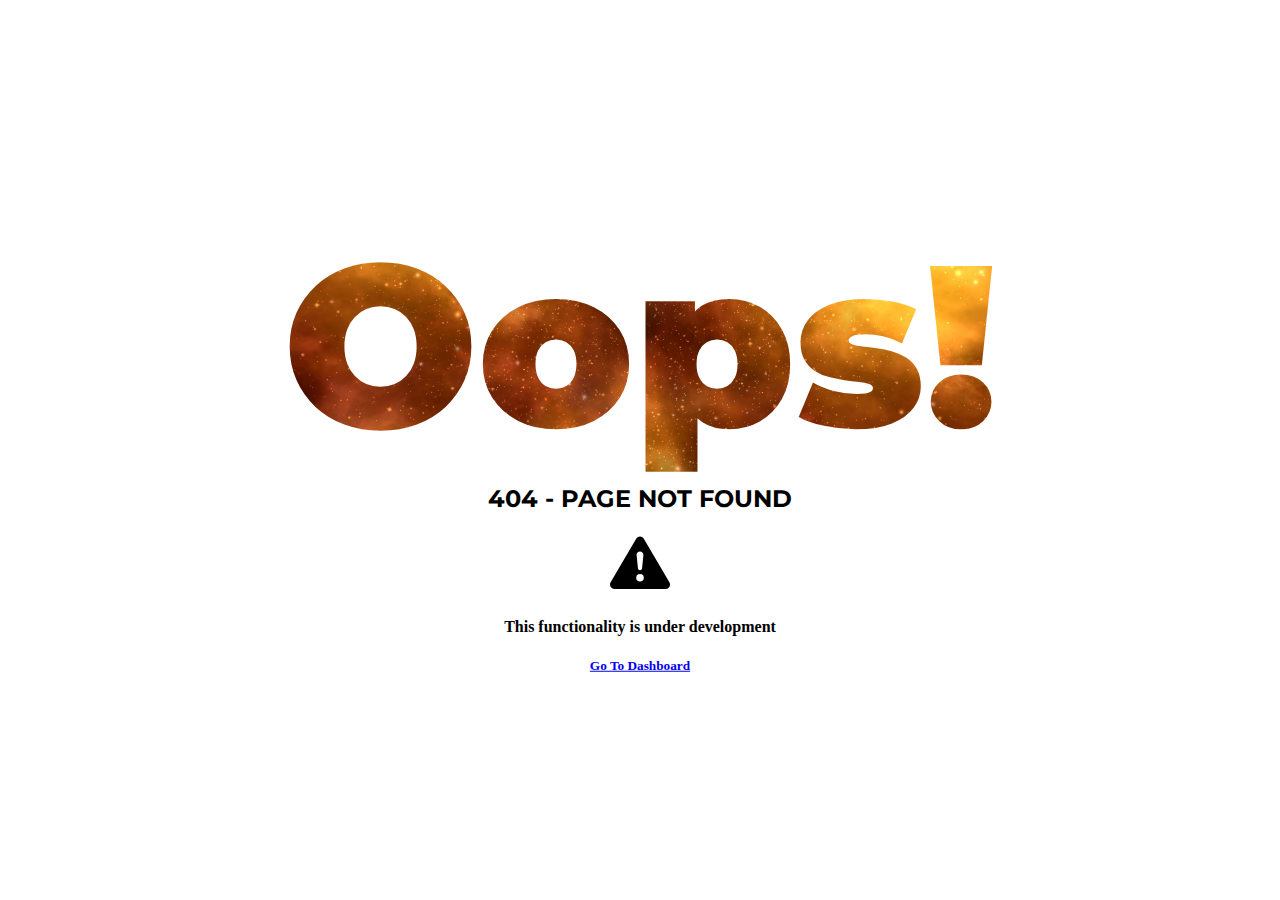
<file: Admin - Front-End with Angular/error/index.html>
<!DOCTYPE html>
<html lang="en">

<head>
	<meta charset="utf-8">
	<meta http-equiv="X-UA-Compatible" content="IE=edge">
	<meta name="viewport" content="width=device-width, initial-scale=1">
	<!-- The above 3 meta tags *must* come first in the head; any other head content must come *after* these tags -->

	<title>404 HTML Tempalte by Colorlib</title>

	<!-- Google font -->
	<link href="https://fonts.googleapis.com/css?family=Montserrat:400,700,900" rel="stylesheet">

	<!-- CSS only -->
            <link href="https://cdn.jsdelivr.net/npm/bootstrap@5.1.3/dist/css/bootstrap.min.css" rel="stylesheet" integrity="sha384-1BmE4kWBq78iYhFldvKuhfTAU6auU8tT94WrHftjDbrCEXSU1oBoqyl2QvZ6jIW3" crossorigin="anonymous">
	<!-- Custom stlylesheet -->
	<link type="text/css" rel="stylesheet" href="css/style.css" />

	<!-- HTML5 shim and Respond.js for IE8 support of HTML5 elements and media queries -->
	<!-- WARNING: Respond.js doesn't work if you view the page via file:// -->
	<!--[if lt IE 9]>
		  <script src="https://oss.maxcdn.com/html5shiv/3.7.3/html5shiv.min.js"></script>
		  <script src="https://oss.maxcdn.com/respond/1.4.2/respond.min.js"></script>
		<![endif]-->

</head>

<body class="bg-dark">

	<div id="notfound">
		<div class="notfound">
			<div class="notfound-404">
				<h1>Oops!</h1>
			</div>
			<h2 class="text-danger">404 - Page not found</h2>
			<!-- message start -->
<svg xmlns="http://www.w3.org/2000/svg" style="display: none;">
  <symbol id="exclamation-triangle-fill" fill="currentColor" viewBox="0 0 16 16">
    <path d="M8.982 1.566a1.13 1.13 0 0 0-1.96 0L.165 13.233c-.457.778.091 1.767.98 1.767h13.713c.889 0 1.438-.99.98-1.767L8.982 1.566zM8 5c.535 0 .954.462.9.995l-.35 3.507a.552.552 0 0 1-1.1 0L7.1 5.995A.905.905 0 0 1 8 5zm.002 6a1 1 0 1 1 0 2 1 1 0 0 1 0-2z"/>
  </symbol>
</svg>
<div class="alert alert-warning d-flex align-items-center" role="alert">
  <svg class="bi flex-shrink-0 me-2" width="60" height="60" role="img" aria-label="Warning:"><use xlink:href="#exclamation-triangle-fill"/></svg>
  <div>
    <h4 class="text-uppercase">This functionality is under development</h4>
  </div>
</div>
			<!-- message end <-->
			
			<a href="../admin_dashboard.html" class="btn btn-warning text-uppercase p-3 rounded-pill"><h5>Go To Dashboard</h5></a>
		</div>
	</div>

</body><!-- This templates was made by Colorlib (https://colorlib.com) -->

</html>
</file>
<file: Admin - Front-End with Angular/error/css/style.css>
* {
  -webkit-box-sizing: border-box;
          box-sizing: border-box;
}

body {
  padding: 0;
  margin: 0;
}

#notfound {
  position: relative;
  height: 100vh;
}

#notfound .notfound {
  position: absolute;
  left: 50%;
  top: 50%;
  -webkit-transform: translate(-50%, -50%);
      -ms-transform: translate(-50%, -50%);
          transform: translate(-50%, -50%);
}

.notfound {
  max-width: 410px;
  width: 100%;
  text-align: center;
}

.notfound .notfound-404 {
  height: 280px;
  position: relative;
  z-index: -1;
}

.notfound .notfound-404 h1 {
  font-family: 'Montserrat', sans-serif;
  font-size: 230px;
  margin: 0px;
  font-weight: 900;
  position: absolute;
  left: 50%;
  -webkit-transform: translateX(-50%);
      -ms-transform: translateX(-50%);
          transform: translateX(-50%);
  background: url('../img/bg.jpg') no-repeat;
  -webkit-background-clip: text;
  -webkit-text-fill-color: transparent;
  background-size: cover;
  background-position: center;
}


.notfound h2 {
  font-family: 'Montserrat', sans-serif;
  color: #000;
  font-size: 24px;
  font-weight: 700;
  text-transform: uppercase;
  margin-top: 0;
}

.notfound p {
  font-family: 'Montserrat', sans-serif;
  color: #000;
  font-size: 14px;
  font-weight: 400;
  margin-bottom: 20px;
  margin-top: 0px;
}

/*.notfound a {
  font-family: 'Montserrat', sans-serif;
  font-size: 14px;
  text-decoration: none;
  text-transform: uppercase;
  background: #0046d5;
  display: inline-block;
  padding: 15px 30px;
  border-radius: 40px;
  color: #fff;
  font-weight: 700;
  -webkit-box-shadow: 0px 4px 15px -5px #0046d5;
          box-shadow: 0px 4px 15px -5px #0046d5;
}*/


@media only screen and (max-width: 767px) {
    .notfound .notfound-404 {
      height: 142px;
    }
    .notfound .notfound-404 h1 {
      font-size: 112px;
    }
}
</file>
